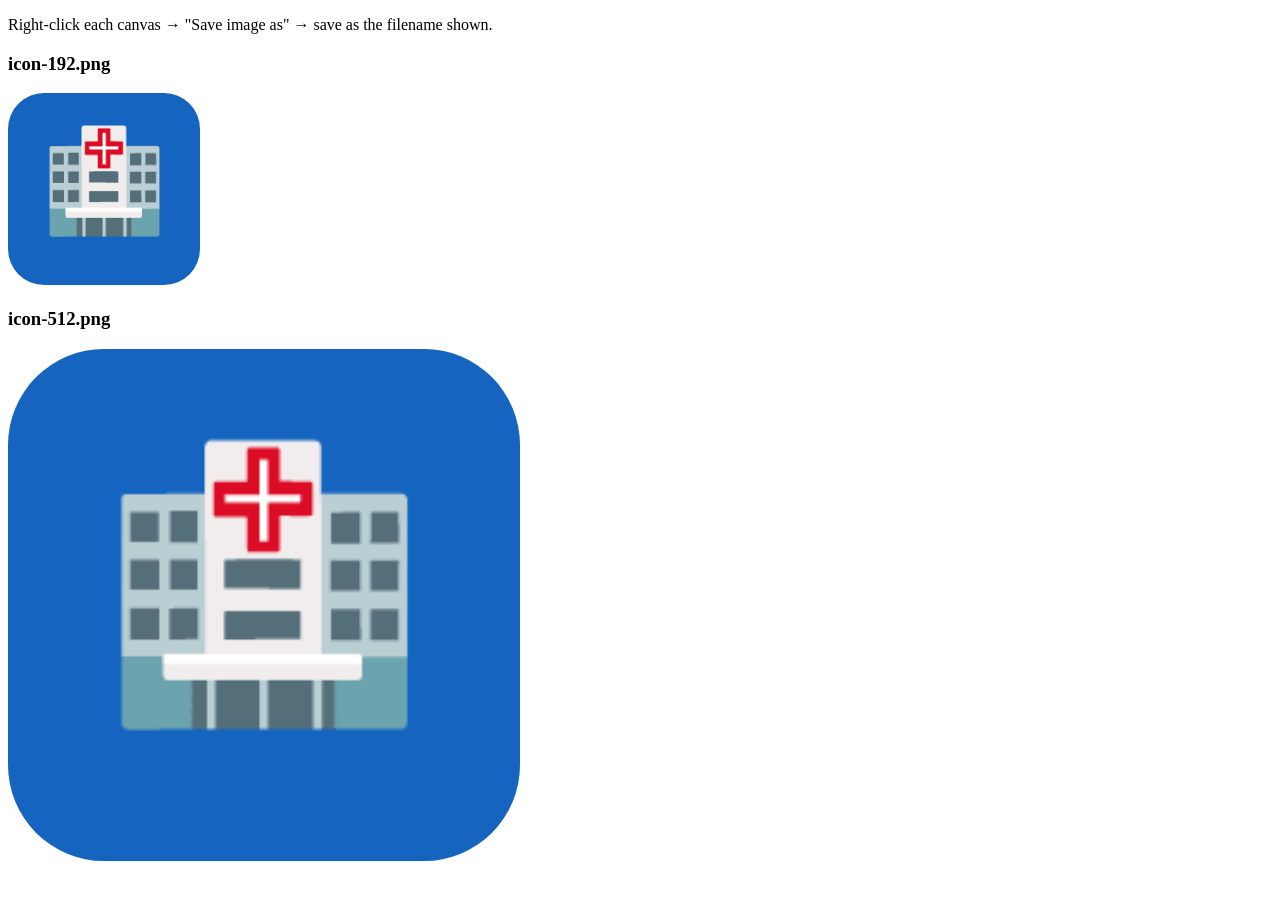
<file: icons/generate-icons.html>
<!DOCTYPE html>
<!--
  Open this file in a browser, then right-click each canvas and
  "Save image as" → save as icon-192.png and icon-512.png in this folder.
-->
<html>
<head><title>Generate Icons</title></head>
<body>
<p>Right-click each canvas → "Save image as" → save as the filename shown.</p>

<h3>icon-192.png</h3>
<canvas id="c192" width="192" height="192"></canvas>
<script>
(function() {
  const c = document.getElementById('c192');
  const ctx = c.getContext('2d');
  ctx.fillStyle = '#1565C0';
  ctx.beginPath();
  ctx.roundRect(0, 0, 192, 192, 36);
  ctx.fill();
  ctx.fillStyle = '#fff';
  ctx.font = 'bold 100px system-ui';
  ctx.textAlign = 'center';
  ctx.textBaseline = 'middle';
  ctx.fillText('🏥', 96, 96);
})();
</script>

<h3>icon-512.png</h3>
<canvas id="c512" width="512" height="512"></canvas>
<script>
(function() {
  const c = document.getElementById('c512');
  const ctx = c.getContext('2d');
  ctx.fillStyle = '#1565C0';
  ctx.beginPath();
  ctx.roundRect(0, 0, 512, 512, 96);
  ctx.fill();
  ctx.fillStyle = '#fff';
  ctx.font = 'bold 260px system-ui';
  ctx.textAlign = 'center';
  ctx.textBaseline = 'middle';
  ctx.fillText('🏥', 256, 256);
})();
</script>
</body>
</html>
</file>
